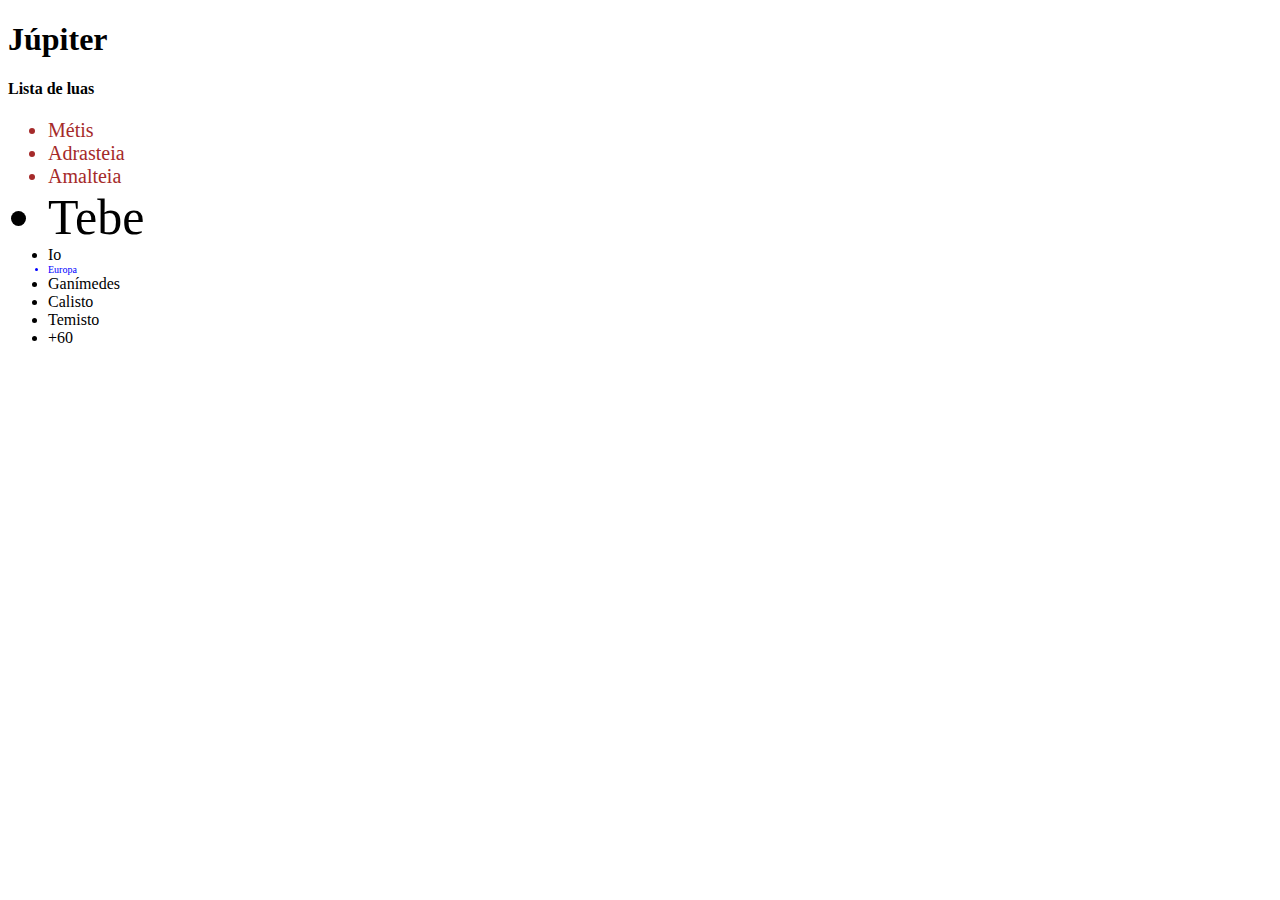
<file: básico de css/index.html>
<!DOCTYPE html>
<html lang="en">
  <head>
    <meta charset="UTF-8" />
    <meta name="viewport" content="width=device-width, initial-scale=1.0" />
    <title>Primeiro CSS</title>
    <link rel="stylesheet" href="./src/css/style.css" />
  </head>
  <body>
    <h1>Júpiter</h1>
    <h4>Lista de luas</h4>
    <ul>
      <li class="yellow-text">Métis</li>
      <li class="yellow-text">Adrasteia</li>
      <li class="yellow-text">Amalteia</li>
      <li class="big-text">Tebe</li>
      <li>Io</li>
      <li id="europa-text">Europa</li>
      <li>Ganímedes</li>
      <li>Calisto</li>
      <li>Temisto</li>
      <li>+60</li>
    </ul>
  </body>
</html>
</file>
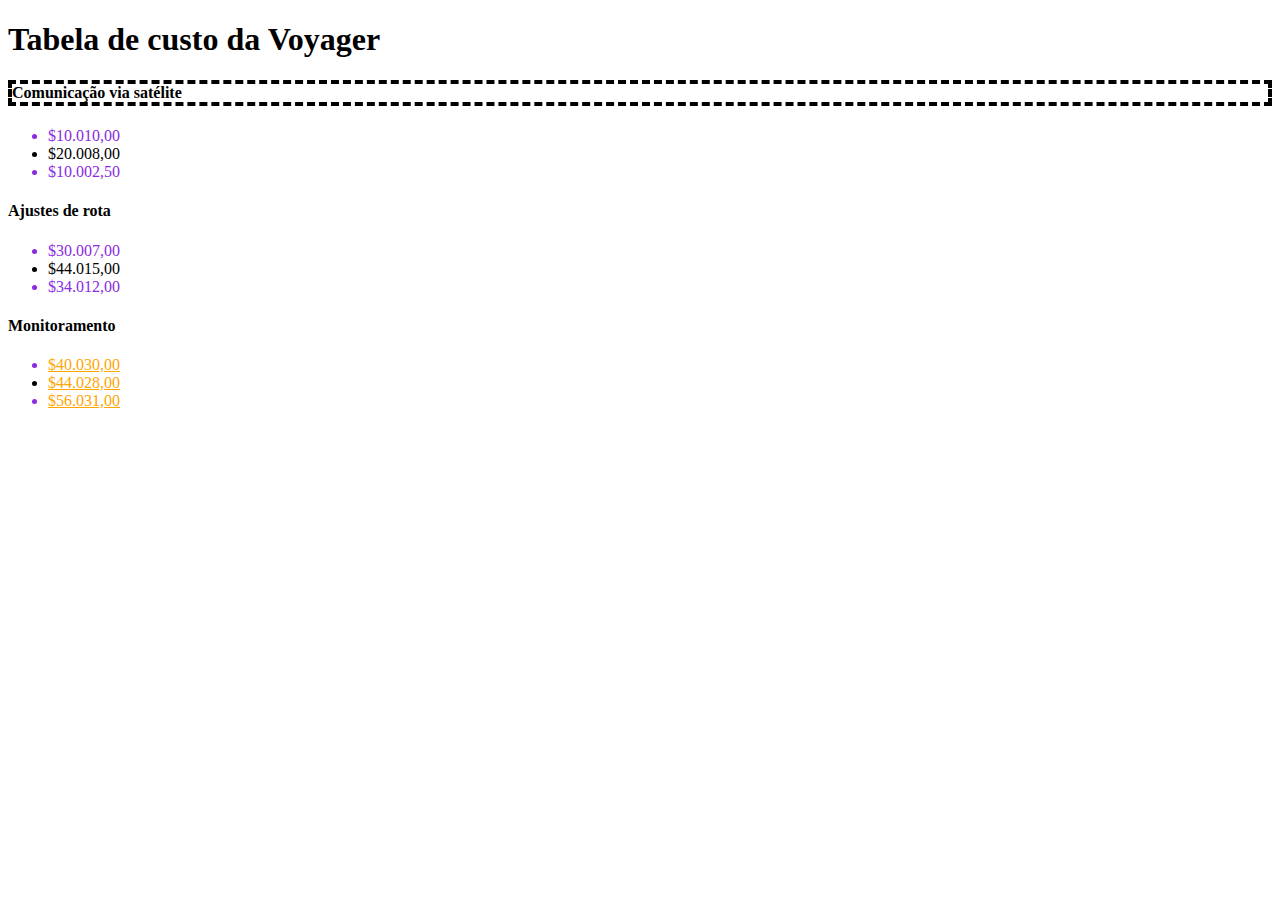
<file: Seletores avançados/index.html>
<!DOCTYPE html>
<html lang="en">
  <head>
    <meta charset="UTF-8" />
    <meta name="viewport" content="width=device-width, initial-scale=1.0" />
    <title>Viagens espaciais</title>
    <link rel="stylesheet" href="./src/style.css" />
  </head>
  <body>
    <h1>Tabela de custo da Voyager</h1>
    <h4>Comunicação via satélite</h4>
    <ul>
      <li>$10.010,00</li>
      <li>$20.008,00</li>
      <li>$10.002,50</li>
    </ul>
    <h4>Ajustes de rota</h4>
    <ul>
      <li>$30.007,00</li>
      <li>$44.015,00</li>
      <li>$34.012,00</li>
    </ul>
    <h4>Monitoramento</h4>
    <ul>
      <li>
        <div>
          <a href="/recibo">$40.030,00</a>
        </div>
      </li>
      <li><a href="/recibo">$44.028,00</a></li>
      <li><a href="/recibo">$56.031,00</a></li>
    </ul>
  </body>
</html>
</file>
<file: básico de css/src/css/style.css>
/**h1 {
  color: purple;
  border-color: yellow;
  border-width: 2px;
  border-style: solid;

  border: 2px dashed orange;
}**/

body {
  background-image: url("https://s2.glbimg.com/o3IEB8vbwV1MIsws4k4t3I2Ny-s=/e.glbimg.com/og/ed/f/original/2020/05/26/falcon_heavy_demo_mission_40126461851.jpg");
  background-repeat: no-repeat;
  background-size: cover;
}
.yellow-text {
  font-size: 20px;
  color: brown;
}

.big-text {
  font-size: 50px;
}

#europa-text {
  font-size: 10px;
  color: blue;
}
</file>
<file: Seletores avançados/src/style.css>
/** {
  border: 2px solid;
}-
li a {
  color: red;
}**/

li > a {
  color: blueviolet;
}
h1 + h4 {
  border: 4px dashed;
}

a[href="/recibo"] {
  color: orange;
}

li:nth-of-type(odd) {
  color: blueviolet;
}
</file>
